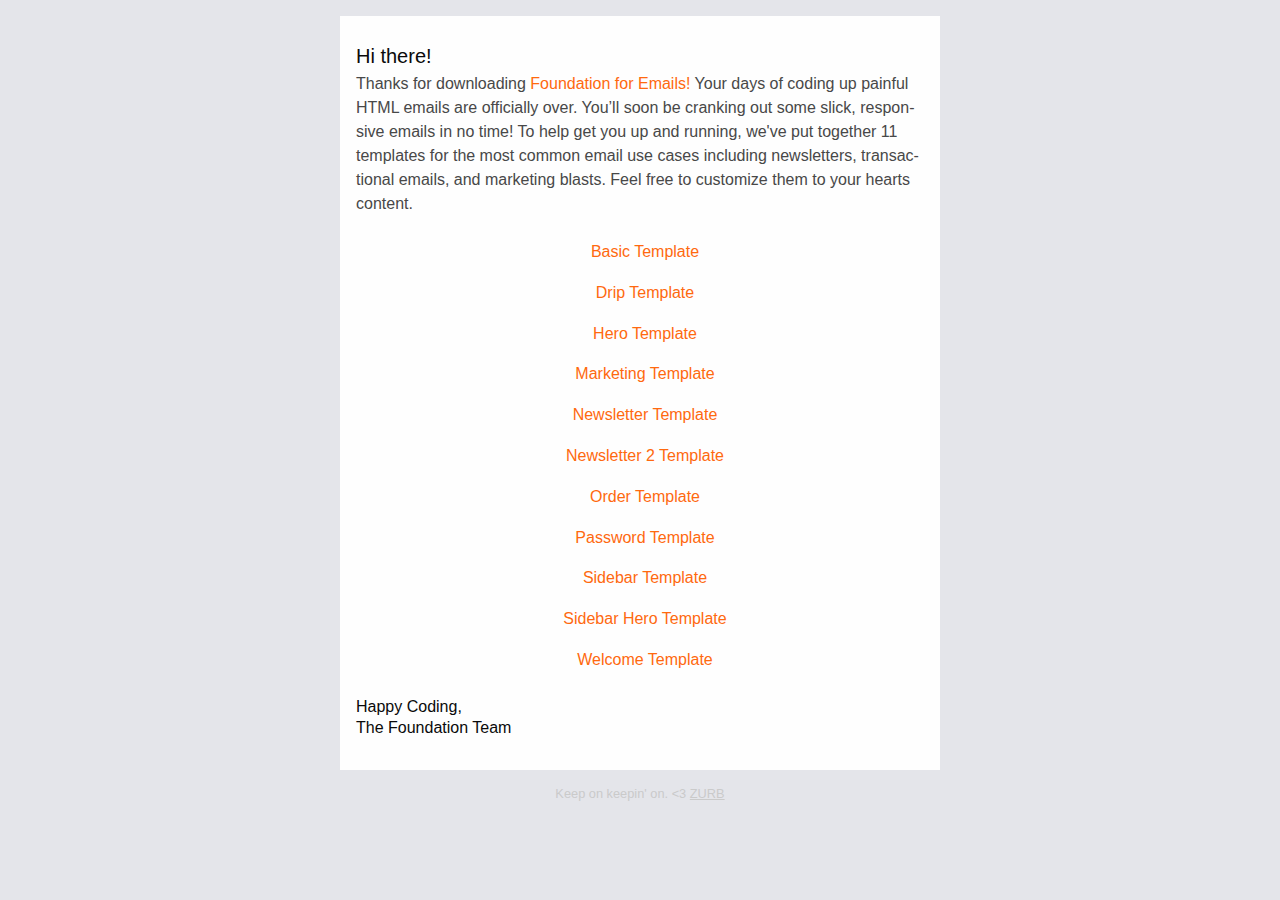
<file: old.html>
<!DOCTYPE html
    PUBLIC "-//W3C//DTD XHTML 1.0 Transitional//EN" "http://www.w3.org/TR/xhtml1/DTD/xhtml1-transitional.dtd">
<html xmlns="http://www.w3.org/1999/xhtml" lang="en" xml:lang="en" style="background:#e4e5ea;background-color:#e4e5ea">

<head>
    <meta http-equiv="Content-Type" content="text/html; charset=utf-8">
    <meta name="viewport" content="width=device-width">
    <title>My Email Templates</title>
    <style>
        @media only screen {
            html {
                min-height: 100%;
                background: #e4e5ea
            }
        }

        @media only screen and (max-width:616px) {
            .small-float-center {
                margin: 0 auto !important;
                float: none !important;
                text-align: center !important
            }
        }

        @media only screen and (max-width:616px) {
            table.body table.container .show-for-large {
                display: none !important;
                width: 0;
                mso-hide: all;
                overflow: hidden
            }
        }

        @media only screen and (max-width:616px) {
            table.body img {
                width: auto;
                height: auto
            }

            table.body center {
                min-width: 0 !important
            }

            table.body .container {
                width: 95% !important
            }

            table.body .columns {
                height: auto !important;
                -moz-box-sizing: border-box;
                -webkit-box-sizing: border-box;
                box-sizing: border-box;
                padding-left: 16px !important;
                padding-right: 16px !important
            }

            table.body .columns .columns {
                padding-left: 0 !important;
                padding-right: 0 !important
            }

            table.body .collapse .columns {
                padding-left: 0 !important;
                padding-right: 0 !important
            }

            th.small-3 {
                display: inline-block !important;
                width: 25% !important
            }

            th.small-4 {
                display: inline-block !important;
                width: 33.33333% !important
            }

            th.small-6 {
                display: inline-block !important;
                width: 50% !important
            }

            th.small-8 {
                display: inline-block !important;
                width: 66.66667% !important
            }

            th.small-9 {
                display: inline-block !important;
                width: 75% !important
            }

            th.small-12 {
                display: inline-block !important;
                width: 100% !important
            }

            .columns th.small-12 {
                display: block !important;
                width: 100% !important
            }

            table.body th.small-offset-6 {
                margin-left: 50% !important;
                Margin-left: 50% !important
            }

            table.menu {
                width: 100% !important
            }

            table.menu td,
            table.menu th {
                width: auto !important;
                display: inline-block !important
            }

            table.menu.vertical td,
            table.menu.vertical th {
                display: block !important
            }

            table.menu[align=center] {
                width: auto !important
            }
        }
    </style>
</head>

<body
    style="-moz-box-sizing:border-box;-ms-text-size-adjust:100%;-webkit-box-sizing:border-box;-webkit-text-size-adjust:100%;Margin:0;background:#e4e5ea;background-color:#e4e5ea;box-sizing:border-box;color:#0a0a0a;font-family:'Helvetica Neue',Helvetica,Arial,DejaVuSansBook,sans-serif;font-size:16px;font-weight:400;line-height:1.3;margin:0;min-width:100%;padding:0;text-align:left;width:100%!important">
    <span class="preheader"
        style="color:#e4e5ea;display:none!important;font-size:1px;line-height:1px;max-height:0;max-width:0;mso-hide:all!important;opacity:0;overflow:hidden;visibility:hidden"></span>
    <table class="body"
        style="Margin:0;background:#e4e5ea;background-color:#e4e5ea;border-collapse:collapse;border-spacing:0;color:#0a0a0a;font-family:'Helvetica Neue',Helvetica,Arial,DejaVuSansBook,sans-serif;font-size:16px;font-weight:400;height:100%;line-height:1.3;margin:0;padding:0;text-align:left;vertical-align:top;width:100%">
        <tr style="padding:0;text-align:left;vertical-align:top">
            <td class="center" align="center" valign="top"
                style="-moz-hyphens:auto;-webkit-hyphens:auto;Margin:0;border-collapse:collapse!important;color:#0a0a0a;font-family:'Helvetica Neue',Helvetica,Arial,DejaVuSansBook,sans-serif;font-size:16px;font-weight:400;hyphens:auto;line-height:1.3;margin:0;padding:0;text-align:left;vertical-align:top;word-wrap:break-word">
                <center data-parsed style="min-width:600px;width:100%">
                    <table class="spacer float-center"
                        style="Margin:0 auto;border-collapse:collapse;border-spacing:0;float:none;margin:0 auto;padding:0;text-align:center;vertical-align:top;width:100%">
                        <tbody>
                            <tr style="padding:0;text-align:left;vertical-align:top">
                                <td height="16px"
                                    style="-moz-hyphens:auto;-webkit-hyphens:auto;Margin:0;border-collapse:collapse!important;color:#0a0a0a;font-family:'Helvetica Neue',Helvetica,Arial,DejaVuSansBook,sans-serif;font-size:16px;font-weight:400;hyphens:auto;line-height:16px;margin:0;mso-line-height-rule:exactly;padding:0;text-align:left;vertical-align:top;word-wrap:break-word">
                                    &#xA0;</td>
                            </tr>
                        </tbody>
                    </table>
                    <table align="center" class="container float-center"
                        style="Margin:0 auto;background:#fefefe;border-collapse:collapse;border-spacing:0;float:none;margin:0 auto;padding:0;text-align:center;vertical-align:top;width:600px">
                        <tbody>
                            <tr style="padding:0;text-align:left;vertical-align:top">
                                <td
                                    style="-moz-hyphens:auto;-webkit-hyphens:auto;Margin:0;border-collapse:collapse!important;color:#0a0a0a;font-family:'Helvetica Neue',Helvetica,Arial,DejaVuSansBook,sans-serif;font-size:16px;font-weight:400;hyphens:auto;line-height:1.3;margin:0;padding:0;text-align:left;vertical-align:top;word-wrap:break-word">
                                    <table class="spacer"
                                        style="border-collapse:collapse;border-spacing:0;padding:0;text-align:left;vertical-align:top;width:100%">
                                        <tbody>
                                            <tr style="padding:0;text-align:left;vertical-align:top">
                                                <td height="24px"
                                                    style="-moz-hyphens:auto;-webkit-hyphens:auto;Margin:0;border-collapse:collapse!important;color:#0a0a0a;font-family:'Helvetica Neue',Helvetica,Arial,DejaVuSansBook,sans-serif;font-size:24px;font-weight:400;hyphens:auto;line-height:24px;margin:0;mso-line-height-rule:exactly;padding:0;text-align:left;vertical-align:top;word-wrap:break-word">
                                                    &#xA0;</td>
                                            </tr>
                                        </tbody>
                                    </table>
                                    <table class="row"
                                        style="border-collapse:collapse;border-spacing:0;display:table;padding:0;position:relative;text-align:left;vertical-align:top;width:100%">
                                        <tbody>
                                            <tr style="padding:0;text-align:left;vertical-align:top">
                                                <th class="small-12 large-12 columns first last"
                                                    style="Margin:0 auto;color:#0a0a0a;font-family:'Helvetica Neue',Helvetica,Arial,DejaVuSansBook,sans-serif;font-size:16px;font-weight:400;line-height:1.3;margin:0 auto;padding:0;padding-bottom:16px;padding-left:16px;padding-right:16px;text-align:left;width:584px">
                                                    <table
                                                        style="border-collapse:collapse;border-spacing:0;padding:0;text-align:left;vertical-align:top;width:100%">
                                                        <tr style="padding:0;text-align:left;vertical-align:top">
                                                            <th
                                                                style="Margin:0;color:#0a0a0a;font-family:'Helvetica Neue',Helvetica,Arial,DejaVuSansBook,sans-serif;font-size:16px;font-weight:400;line-height:1.3;margin:0;padding:0;text-align:left">
                                                                <p class="lead"
                                                                    style="Margin:0;Margin-bottom:0;color:#0a0a0a;font-family:'Helvetica Neue',Helvetica,Arial,DejaVuSansBook,sans-serif;font-size:20px;font-weight:400;line-height:1.6;margin:0;margin-bottom:0;padding:0;text-align:left">
                                                                    Hi there!</p>
                                                                <p
                                                                    style="Margin:0;Margin-bottom:0;color:#484848;font-family:'Helvetica Neue',Helvetica,Arial,DejaVuSansBook,sans-serif;font-size:16px;font-weight:400;line-height:1.5;margin:0;margin-bottom:0;padding:0;text-align:left">
                                                                    Thanks for downloading <a
                                                                        href="http://foundation.zurb.com/emails/docs/"
                                                                        style="Margin:0;color:#ff690f;font-family:'Helvetica Neue',Helvetica,Arial,DejaVuSansBook,sans-serif;font-weight:400;line-height:1.3;margin:0;padding:0;text-align:left;text-decoration:none">Foundation
                                                                        for Emails!</a> Your days of coding up painful
                                                                    HTML emails are officially over. You’ll soon be
                                                                    cranking out some slick, responsive emails in no
                                                                    time! To help get you up and running, we've put
                                                                    together 11 templates for the most common email use
                                                                    cases including newsletters, transactional emails,
                                                                    and marketing blasts. Feel free to customize them to
                                                                    your hearts content.</p>
                                                                <table class="spacer"
                                                                    style="border-collapse:collapse;border-spacing:0;padding:0;text-align:left;vertical-align:top;width:100%">
                                                                    <tbody>
                                                                        <tr
                                                                            style="padding:0;text-align:left;vertical-align:top">
                                                                            <td height="16px"
                                                                                style="-moz-hyphens:auto;-webkit-hyphens:auto;Margin:0;border-collapse:collapse!important;color:#0a0a0a;font-family:'Helvetica Neue',Helvetica,Arial,DejaVuSansBook,sans-serif;font-size:16px;font-weight:400;hyphens:auto;line-height:16px;margin:0;mso-line-height-rule:exactly;padding:0;text-align:left;vertical-align:top;word-wrap:break-word">
                                                                                &#xA0;</td>
                                                                        </tr>
                                                                    </tbody>
                                                                </table>
                                                                <center data-parsed style="min-width:552px;width:100%">
                                                                    <table align="center"
                                                                        class="menu vertical float-center"
                                                                        style="Margin:0 auto;border-collapse:collapse;border-spacing:0;float:none;margin:0 auto;padding:0;text-align:center;vertical-align:top;width:auto!important">
                                                                        <tr
                                                                            style="padding:0;text-align:left;vertical-align:top">
                                                                            <td
                                                                                style="-moz-hyphens:auto;-webkit-hyphens:auto;Margin:0;border-collapse:collapse!important;color:#0a0a0a;font-family:'Helvetica Neue',Helvetica,Arial,DejaVuSansBook,sans-serif;font-size:16px;font-weight:400;hyphens:auto;line-height:1.3;margin:0;padding:0;text-align:left;vertical-align:top;word-wrap:break-word">
                                                                                <table
                                                                                    style="border-collapse:collapse;border-spacing:0;padding:0;text-align:left;vertical-align:top;width:100%">
                                                                                    <tr
                                                                                        style="padding:0;text-align:left;vertical-align:top">
                                                                                        <th class="menu-item float-center"
                                                                                            style="Margin:0 auto;color:#0a0a0a;display:block;float:none;font-family:'Helvetica Neue',Helvetica,Arial,DejaVuSansBook,sans-serif;font-size:16px;font-weight:400;line-height:1.3;margin:0 auto;padding:10px;padding-right:0;text-align:center">
                                                                                            <a href="basic.html"
                                                                                                target="_blank"
                                                                                                style="Margin:0;color:#ff690f;font-family:'Helvetica Neue',Helvetica,Arial,DejaVuSansBook,sans-serif;font-weight:400;line-height:1.3;margin:0;padding:0;text-align:left;text-decoration:none;width:100%">Basic
                                                                                                Template</a></th>
                                                                                        <th class="menu-item float-center"
                                                                                            style="Margin:0 auto;color:#0a0a0a;display:block;float:none;font-family:'Helvetica Neue',Helvetica,Arial,DejaVuSansBook,sans-serif;font-size:16px;font-weight:400;line-height:1.3;margin:0 auto;padding:10px;padding-right:0;text-align:center">
                                                                                            <a href="drip.html"
                                                                                                target="_blank"
                                                                                                style="Margin:0;color:#ff690f;font-family:'Helvetica Neue',Helvetica,Arial,DejaVuSansBook,sans-serif;font-weight:400;line-height:1.3;margin:0;padding:0;text-align:left;text-decoration:none;width:100%">Drip
                                                                                                Template</a></th>
                                                                                        <th class="menu-item float-center"
                                                                                            style="Margin:0 auto;color:#0a0a0a;display:block;float:none;font-family:'Helvetica Neue',Helvetica,Arial,DejaVuSansBook,sans-serif;font-size:16px;font-weight:400;line-height:1.3;margin:0 auto;padding:10px;padding-right:0;text-align:center">
                                                                                            <a href="hero.html"
                                                                                                target="_blank"
                                                                                                style="Margin:0;color:#ff690f;font-family:'Helvetica Neue',Helvetica,Arial,DejaVuSansBook,sans-serif;font-weight:400;line-height:1.3;margin:0;padding:0;text-align:left;text-decoration:none;width:100%">Hero
                                                                                                Template</a></th>
                                                                                        <th class="menu-item float-center"
                                                                                            style="Margin:0 auto;color:#0a0a0a;display:block;float:none;font-family:'Helvetica Neue',Helvetica,Arial,DejaVuSansBook,sans-serif;font-size:16px;font-weight:400;line-height:1.3;margin:0 auto;padding:10px;padding-right:0;text-align:center">
                                                                                            <a href="marketing.html"
                                                                                                target="_blank"
                                                                                                style="Margin:0;color:#ff690f;font-family:'Helvetica Neue',Helvetica,Arial,DejaVuSansBook,sans-serif;font-weight:400;line-height:1.3;margin:0;padding:0;text-align:left;text-decoration:none;width:100%">Marketing
                                                                                                Template</a></th>
                                                                                        <th class="menu-item float-center"
                                                                                            style="Margin:0 auto;color:#0a0a0a;display:block;float:none;font-family:'Helvetica Neue',Helvetica,Arial,DejaVuSansBook,sans-serif;font-size:16px;font-weight:400;line-height:1.3;margin:0 auto;padding:10px;padding-right:0;text-align:center">
                                                                                            <a href="newsletter.html"
                                                                                                target="_blank"
                                                                                                style="Margin:0;color:#ff690f;font-family:'Helvetica Neue',Helvetica,Arial,DejaVuSansBook,sans-serif;font-weight:400;line-height:1.3;margin:0;padding:0;text-align:left;text-decoration:none;width:100%">Newsletter
                                                                                                Template</a></th>
                                                                                        <th class="menu-item float-center"
                                                                                            style="Margin:0 auto;color:#0a0a0a;display:block;float:none;font-family:'Helvetica Neue',Helvetica,Arial,DejaVuSansBook,sans-serif;font-size:16px;font-weight:400;line-height:1.3;margin:0 auto;padding:10px;padding-right:0;text-align:center">
                                                                                            <a href="newsletter-2.html"
                                                                                                target="_blank"
                                                                                                style="Margin:0;color:#ff690f;font-family:'Helvetica Neue',Helvetica,Arial,DejaVuSansBook,sans-serif;font-weight:400;line-height:1.3;margin:0;padding:0;text-align:left;text-decoration:none;width:100%">Newsletter
                                                                                                2 Template</a></th>
                                                                                        <th class="menu-item float-center"
                                                                                            style="Margin:0 auto;color:#0a0a0a;display:block;float:none;font-family:'Helvetica Neue',Helvetica,Arial,DejaVuSansBook,sans-serif;font-size:16px;font-weight:400;line-height:1.3;margin:0 auto;padding:10px;padding-right:0;text-align:center">
                                                                                            <a href="order.html"
                                                                                                target="_blank"
                                                                                                style="Margin:0;color:#ff690f;font-family:'Helvetica Neue',Helvetica,Arial,DejaVuSansBook,sans-serif;font-weight:400;line-height:1.3;margin:0;padding:0;text-align:left;text-decoration:none;width:100%">Order
                                                                                                Template</a></th>
                                                                                        <th class="menu-item float-center"
                                                                                            style="Margin:0 auto;color:#0a0a0a;display:block;float:none;font-family:'Helvetica Neue',Helvetica,Arial,DejaVuSansBook,sans-serif;font-size:16px;font-weight:400;line-height:1.3;margin:0 auto;padding:10px;padding-right:0;text-align:center">
                                                                                            <a href="password.html"
                                                                                                target="_blank"
                                                                                                style="Margin:0;color:#ff690f;font-family:'Helvetica Neue',Helvetica,Arial,DejaVuSansBook,sans-serif;font-weight:400;line-height:1.3;margin:0;padding:0;text-align:left;text-decoration:none;width:100%">Password
                                                                                                Template</a></th>
                                                                                        <th class="menu-item float-center"
                                                                                            style="Margin:0 auto;color:#0a0a0a;display:block;float:none;font-family:'Helvetica Neue',Helvetica,Arial,DejaVuSansBook,sans-serif;font-size:16px;font-weight:400;line-height:1.3;margin:0 auto;padding:10px;padding-right:0;text-align:center">
                                                                                            <a href="sidebar.html"
                                                                                                target="_blank"
                                                                                                style="Margin:0;color:#ff690f;font-family:'Helvetica Neue',Helvetica,Arial,DejaVuSansBook,sans-serif;font-weight:400;line-height:1.3;margin:0;padding:0;text-align:left;text-decoration:none;width:100%">Sidebar
                                                                                                Template</a></th>
                                                                                        <th class="menu-item float-center"
                                                                                            style="Margin:0 auto;color:#0a0a0a;display:block;float:none;font-family:'Helvetica Neue',Helvetica,Arial,DejaVuSansBook,sans-serif;font-size:16px;font-weight:400;line-height:1.3;margin:0 auto;padding:10px;padding-right:0;text-align:center">
                                                                                            <a href="sidebar-hero.html"
                                                                                                target="_blank"
                                                                                                style="Margin:0;color:#ff690f;font-family:'Helvetica Neue',Helvetica,Arial,DejaVuSansBook,sans-serif;font-weight:400;line-height:1.3;margin:0;padding:0;text-align:left;text-decoration:none;width:100%">Sidebar
                                                                                                Hero Template</a></th>
                                                                                        <th class="menu-item float-center"
                                                                                            style="Margin:0 auto;color:#0a0a0a;display:block;float:none;font-family:'Helvetica Neue',Helvetica,Arial,DejaVuSansBook,sans-serif;font-size:16px;font-weight:400;line-height:1.3;margin:0 auto;padding:10px;padding-right:0;text-align:center">
                                                                                            <a href="welcome.html"
                                                                                                target="_blank"
                                                                                                style="Margin:0;color:#ff690f;font-family:'Helvetica Neue',Helvetica,Arial,DejaVuSansBook,sans-serif;font-weight:400;line-height:1.3;margin:0;padding:0;text-align:left;text-decoration:none;width:100%">Welcome
                                                                                                Template</a></th>
                                                                                    </tr>
                                                                                </table>
                                                                            </td>
                                                                        </tr>
                                                                    </table>
                                                                </center>
                                                                <table class="spacer"
                                                                    style="border-collapse:collapse;border-spacing:0;padding:0;text-align:left;vertical-align:top;width:100%">
                                                                    <tbody>
                                                                        <tr
                                                                            style="padding:0;text-align:left;vertical-align:top">
                                                                            <td height="16px"
                                                                                style="-moz-hyphens:auto;-webkit-hyphens:auto;Margin:0;border-collapse:collapse!important;color:#0a0a0a;font-family:'Helvetica Neue',Helvetica,Arial,DejaVuSansBook,sans-serif;font-size:16px;font-weight:400;hyphens:auto;line-height:16px;margin:0;mso-line-height-rule:exactly;padding:0;text-align:left;vertical-align:top;word-wrap:break-word">
                                                                                &#xA0;</td>
                                                                        </tr>
                                                                    </tbody>
                                                                </table>
                                                                <p
                                                                    style="Margin:0;Margin-bottom:0;color:#0a0a0a;font-family:'Helvetica Neue',Helvetica,Arial,DejaVuSansBook,sans-serif;font-size:16px;font-weight:400;line-height:1.3;margin:0;margin-bottom:0;padding:0;text-align:left">
                                                                    Happy Coding,</p>
                                                                <p
                                                                    style="Margin:0;Margin-bottom:0;color:#0a0a0a;font-family:'Helvetica Neue',Helvetica,Arial,DejaVuSansBook,sans-serif;font-size:16px;font-weight:400;line-height:1.3;margin:0;margin-bottom:0;padding:0;text-align:left">
                                                                    The Foundation Team</p>
                                                                <table class="spacer"
                                                                    style="border-collapse:collapse;border-spacing:0;padding:0;text-align:left;vertical-align:top;width:100%">
                                                                    <tbody>
                                                                        <tr
                                                                            style="padding:0;text-align:left;vertical-align:top">
                                                                            <td height="16px"
                                                                                style="-moz-hyphens:auto;-webkit-hyphens:auto;Margin:0;border-collapse:collapse!important;color:#0a0a0a;font-family:'Helvetica Neue',Helvetica,Arial,DejaVuSansBook,sans-serif;font-size:16px;font-weight:400;hyphens:auto;line-height:16px;margin:0;mso-line-height-rule:exactly;padding:0;text-align:left;vertical-align:top;word-wrap:break-word">
                                                                                &#xA0;</td>
                                                                        </tr>
                                                                    </tbody>
                                                                </table>
                                                            </th>
                                                            <th class="expander"
                                                                style="Margin:0;color:#0a0a0a;font-family:'Helvetica Neue',Helvetica,Arial,DejaVuSansBook,sans-serif;font-size:16px;font-weight:400;line-height:1.3;margin:0;padding:0!important;text-align:left;visibility:hidden;width:0">
                                                            </th>
                                                        </tr>
                                                    </table>
                                                </th>
                                            </tr>
                                        </tbody>
                                    </table>
                                </td>
                            </tr>
                        </tbody>
                    </table>
                    <table class="spacer float-center"
                        style="Margin:0 auto;border-collapse:collapse;border-spacing:0;float:none;margin:0 auto;padding:0;text-align:center;vertical-align:top;width:100%">
                        <tbody>
                            <tr style="padding:0;text-align:left;vertical-align:top">
                                <td height="16px"
                                    style="-moz-hyphens:auto;-webkit-hyphens:auto;Margin:0;border-collapse:collapse!important;color:#0a0a0a;font-family:'Helvetica Neue',Helvetica,Arial,DejaVuSansBook,sans-serif;font-size:16px;font-weight:400;hyphens:auto;line-height:16px;margin:0;mso-line-height-rule:exactly;padding:0;text-align:left;vertical-align:top;word-wrap:break-word">
                                    &#xA0;</td>
                            </tr>
                        </tbody>
                    </table>
                    <center align="center" class="float-center" data-parsed style="min-width:600px;width:100%"><small
                            align="center" class="float-center" style="color:#cacaca;font-size:80%">Keep on keepin' on.
                            &lt;3 <a
                                style="Margin:0;color:#cacaca;font-family:'Helvetica Neue',Helvetica,Arial,DejaVuSansBook,sans-serif;font-weight:400;line-height:1.3;margin:0;padding:0;text-align:left;text-decoration:underline"
                                href="http://zurb.com/">ZURB</a></small></center>
                    <table class="spacer float-center"
                        style="Margin:0 auto;border-collapse:collapse;border-spacing:0;float:none;margin:0 auto;padding:0;text-align:center;vertical-align:top;width:100%">
                        <tbody>
                            <tr style="padding:0;text-align:left;vertical-align:top">
                                <td height="16px"
                                    style="-moz-hyphens:auto;-webkit-hyphens:auto;Margin:0;border-collapse:collapse!important;color:#0a0a0a;font-family:'Helvetica Neue',Helvetica,Arial,DejaVuSansBook,sans-serif;font-size:16px;font-weight:400;hyphens:auto;line-height:16px;margin:0;mso-line-height-rule:exactly;padding:0;text-align:left;vertical-align:top;word-wrap:break-word">
                                    &#xA0;</td>
                            </tr>
                        </tbody>
                    </table>
                </center>
            </td>
        </tr>
    </table><!-- prevent Gmail on iOS font size manipulation -->
    <div style="display:none;white-space:nowrap;font:15px courier;line-height:0">&nbsp; &nbsp; &nbsp; &nbsp; &nbsp;
        &nbsp; &nbsp; &nbsp; &nbsp; &nbsp; &nbsp; &nbsp; &nbsp; &nbsp; &nbsp; &nbsp; &nbsp; &nbsp; &nbsp; &nbsp; &nbsp;
        &nbsp; &nbsp; &nbsp; &nbsp; &nbsp; &nbsp; &nbsp; &nbsp; &nbsp;</div>
</body>

</html>
</file>
